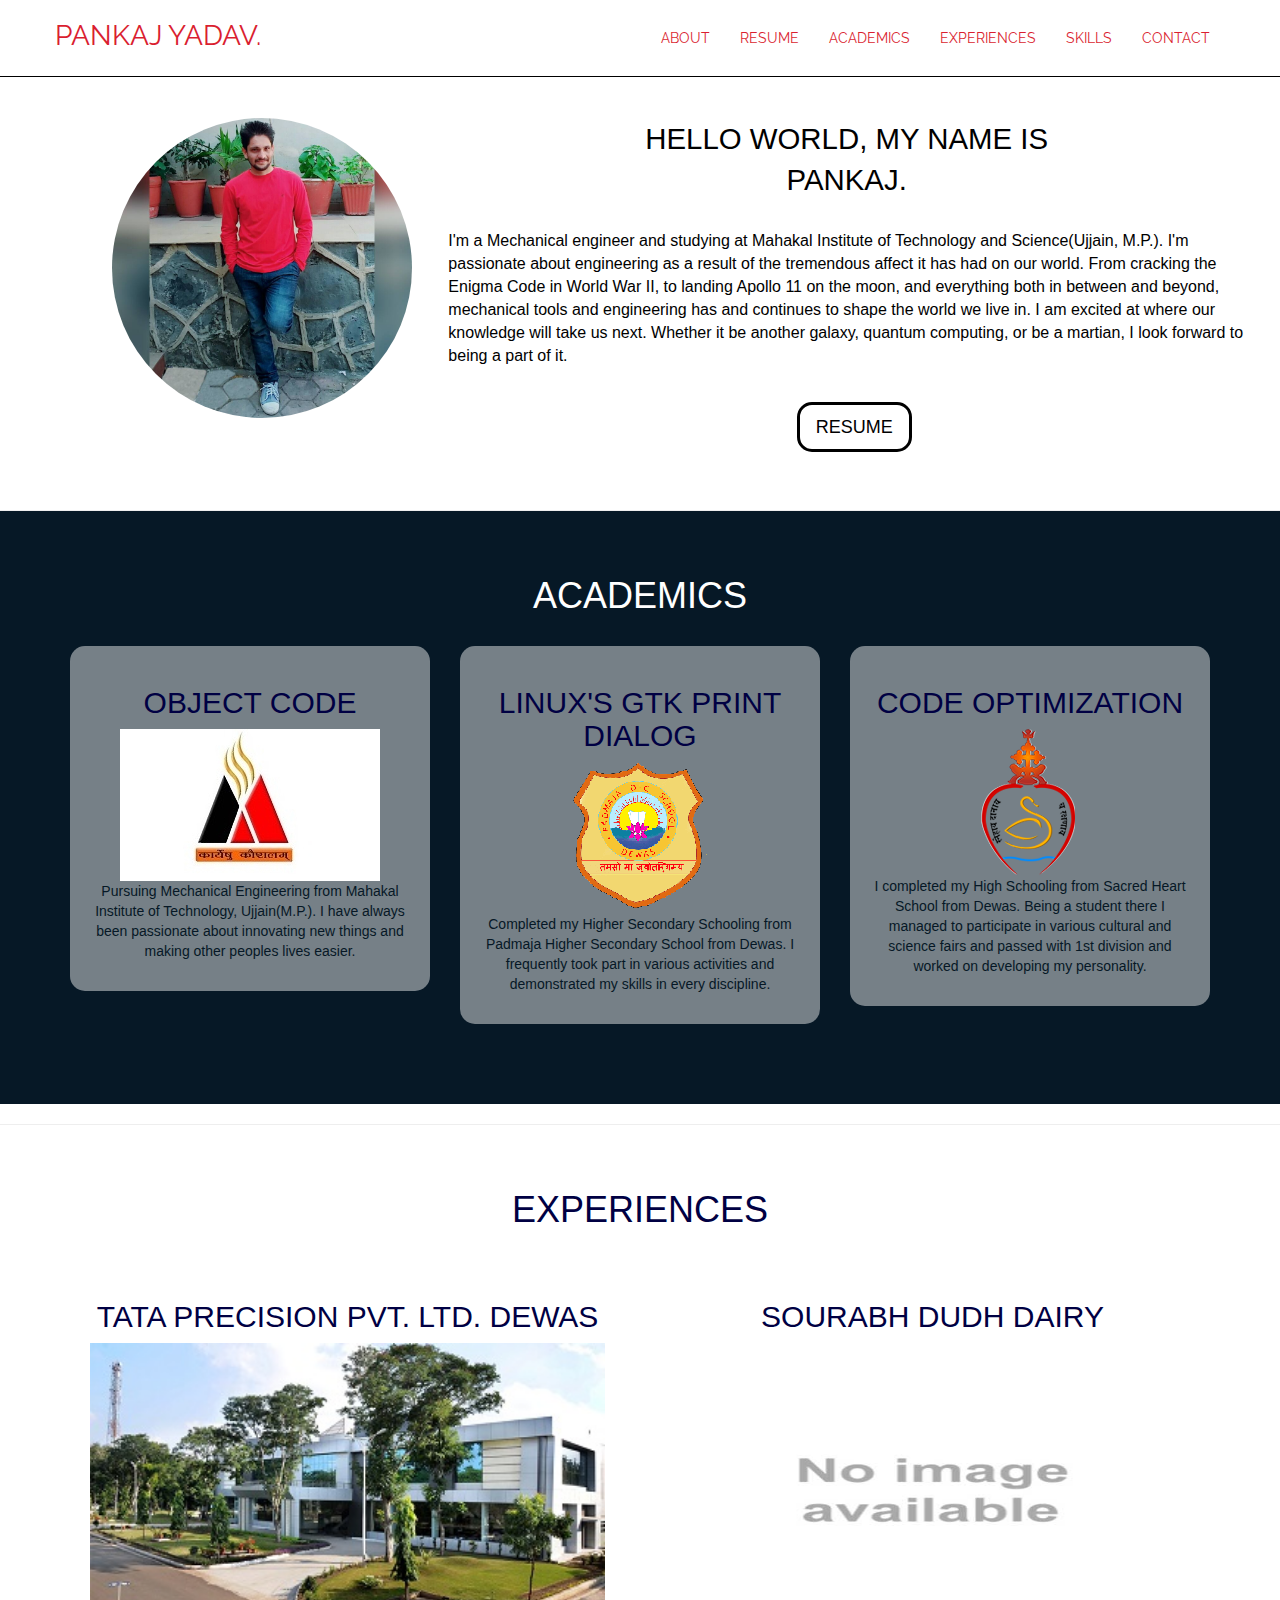
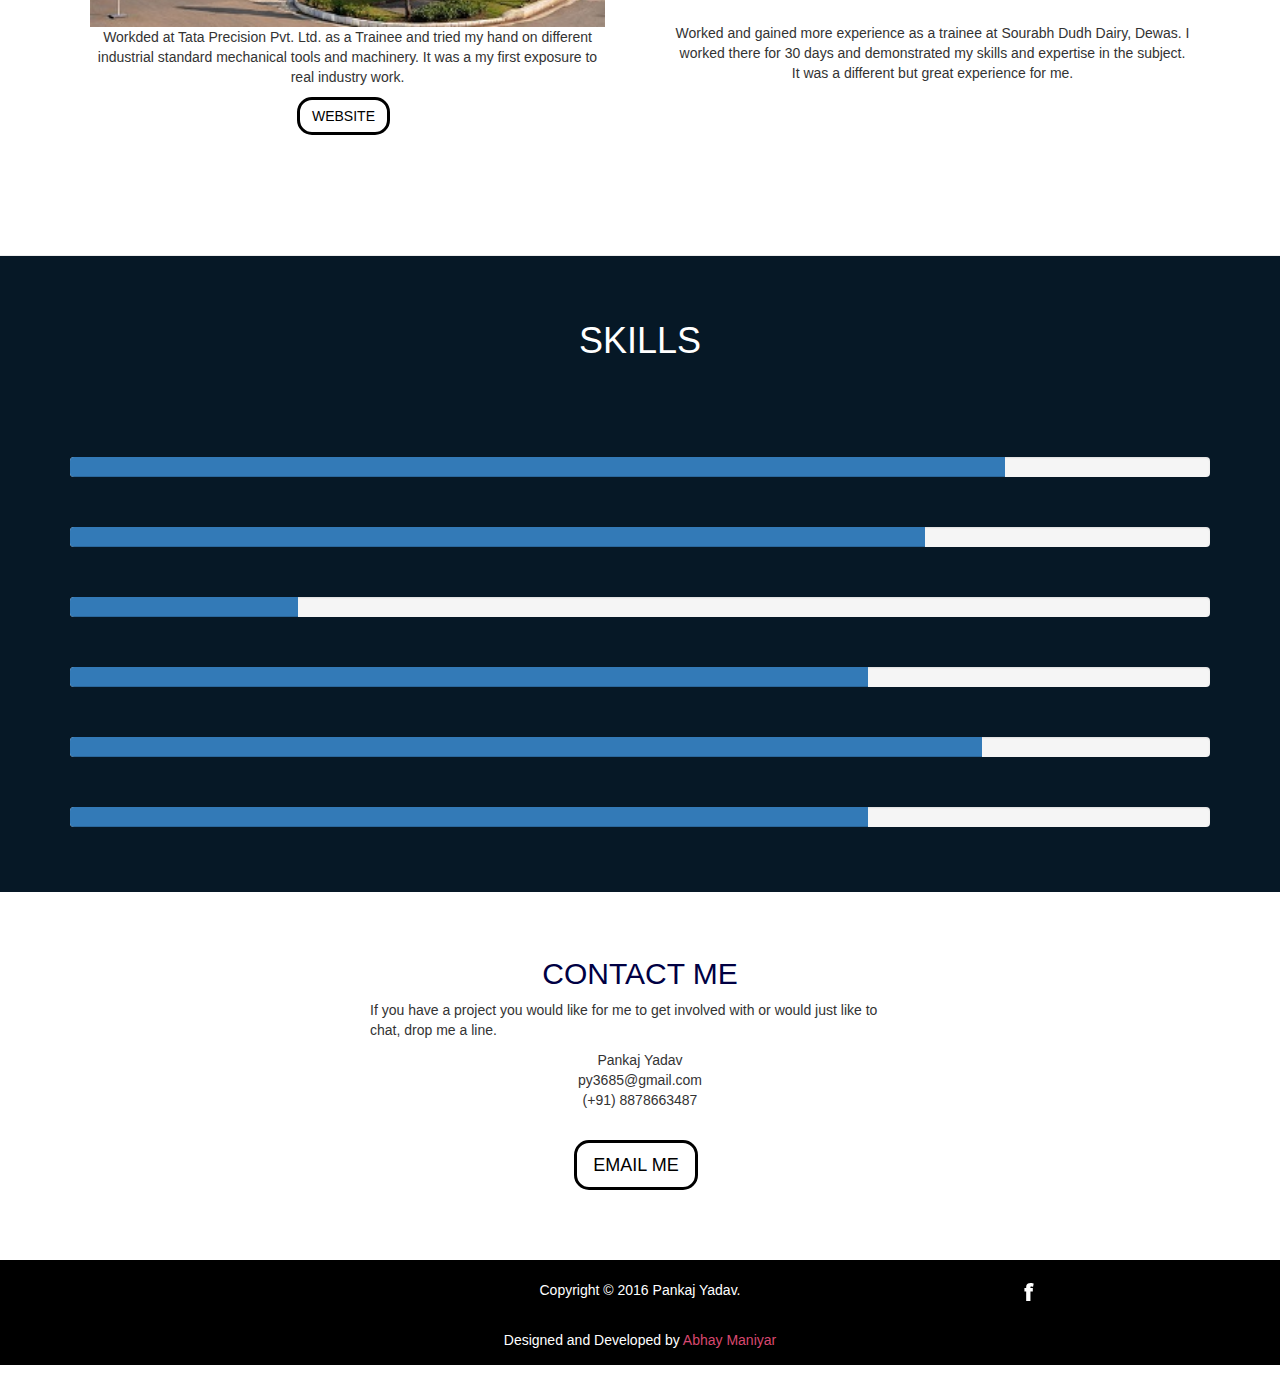
<file: index.html>
<!DOCTYPE html>
<html lang="en">
	<head>
	    <meta charset="utf-8">
	    <meta http-equiv="X-UA-Compatible" content="IE=edge">
	    <meta name="viewport" content="width=device-width, initial-scale=1">
	    
	    <title>Pankaj Yadav</title>
	
		<!--Fonts-->
		<link href="https://www.google.com/fonts/specimen/Playfair+Display" rel="stylesheet" type="text/css">
		<link href='https://fonts.googleapis.com/css?family=Raleway' rel='stylesheet' type='text/css'>
		<link href='https://fonts.googleapis.com/css?family=Didact+Gothic' rel='stylesheet' type='text/css'>
		<link href='https://fonts.googleapis.com/css?family=Quicksand' rel='stylesheet' type='text/css'>
		<link href="https://fonts.googleapis.com/css?family=Ubuntu" rel="stylesheet">
	    <!-- Bootstrap -->
	    <link href="css/bootstrap.min.css" rel="stylesheet">
	    
	    <!-- Custom Style sheet -->
	    <link href="css/custom.css" rel="stylesheet">
	    
	    <!---------------------------COPY & PASTE THESE TWO SCRIPT TAGS INTO HEAD------------------------->
	    <script src="https://ajax.googleapis.com/ajax/libs/jquery/1.9.1/jquery.min.js"></script>
		<!-- Latest compiled and minified JavaScript -->
		<script src="https://maxcdn.bootstrapcdn.com/bootstrap/3.3.7/js/bootstrap.min.js" integrity="sha384-Tc5IQib027qvyjSMfHjOMaLkfuWVxZxUPnCJA7l2mCWNIpG9mGCD8wGNIcPD7Txa" crossorigin="anonymous"></script>
	    
	    
	</head>

	<body id="page-top" class="index">
		
		<!---------------------------COPY THIS RIGHT AFTER THE OPENING BODY TAG. DON'T PUT IT INSIDE ANY OTHER TAGS------------------------->
		<div id="myModal" class="modal fade">
			<div class="modal-dialog">
				<div class="modal-content">
				    <div class="modal-header">
						<button type="button" class="close" data-dismiss="modal" aria-label="Close"><span aria-hidden="true">&times;</span></button>
						<h4 id="modal-title" style="text-align:center">Project Description</h4>
				    </div>
				    <div class="modal-body">
						<div id="modal-description">
					        <!--<p>Description Here</p>-->
						</div>
								
				    </div>
				</div>
			</div>
		</div><!-------------------------END OF MODAL----------------------->
		
	    <!-- Navigation -->
	    <nav class="navbar navbar-default navbar-fixed-top">
	        <div class="container">
	            <!-- Brand and toggle get grouped for better mobile display -->
	            <div class="navbar-header page-scroll">
	                <button type="button" class="navbar-toggle" data-toggle="collapse" data-target="#bs-example-navbar-collapse-1">
	                    <span class="sr-only">Toggle navigation</span>
	                    <span class="icon-bar"></span>
	                    <span class="icon-bar"></span>
	                    <span class="icon-bar"></span>
	                </button>
	                <a class="navbar-brand" href="#page-top">Pankaj Yadav.</a>
	            </div>
	
	            <!-- Collect the nav links, forms, and other content for toggling -->
	            <div class="collapse navbar-collapse" id="bs-example-navbar-collapse-1">
	                <ul class="nav navbar-nav navbar-right">
	                    <li class="page-scroll">
	                        <a href="#page-top">About</a>
	                    </li>
	                    <li class="page-scroll">
	                        <a href="KevinDNaughtonJrResume.pdf" target="_blank">Resume</a>
	                    </li>
	                    
	                    <li class="page-scroll">
	                        <a href="#Academics">Academics</a>
	                    </li>
	                    
	                    <li class="page-scroll">
							<a href="#Experiences">Experiences</a>
	                    </li>

	                    <li class="page-scroll">
	                    	<a href="#skills">Skills</a>
	                   
	                    <li class="page-scroll">
	                        <a href="#contact">Contact</a>
	                    </li>
	                </ul>
	            </div>
	            <!-- /.navbar-collapse -->
	        </div>
	        <!-- /.container-fluid -->
	    </nav>
	
	    <!-- Header -->
	    <header>
	       <div class="content">
				<div class="jumbotron">
					<div class="row" id="about-row">
						<div class="col-lg-4" id="portrait">
							<img class="portrait" src="./img/portrait.jpg">
						</div>
					
					<div class="col-lg-8">
						<div class="about-content">
							<h1 class="lead">Hello World, my name is Pankaj.</h1>
							<p>I'm a Mechanical engineer and studying at Mahakal Institute of Technology and Science(Ujjain, M.P.). I'm passionate about engineering as a result of the tremendous affect it has had on our world. From cracking the Enigma Code in World War II, to landing Apollo 11 on the moon, and everything both in between and beyond, mechanical tools and engineering has and continues to shape the world we live in. I am excited at where our knowledge will take us next. Whether it be another galaxy, quantum computing, or be a martian, I look forward to being a part of it.</p>
							<a class="btn btn-lg btn-success" href="PankajYadavResume.pdf" target="_blank" role="button">RESUME</a>
						</div>
					</div><!-- /.col-lg-4-->
			        
					</div>
				</div>
			</div>
	    </header>
	
	    		
		<!-- Academics Section -->
		<section id="Academics" class="dark-bg">
			<hr>
			<!-- Academics
		    ================================================== -->
		    <div class="container marketing">
				<div class="row">
					<h1 class="title" style="color: white">Academics</h1>
					<!--Proj 1-->
					<div class="col-lg-4">
						<div class="project">
							<h2 class="title"> Object Code </h2>

							<!-- <svg version="1.1" id="Layer_1" xmlns="http://www.w3.org/2000/svg" xmlns:xlink="http://www.w3.org/1999/xlink" x="0px" y="0px" width="50%" height="50%"
	 viewBox="309 332 171 138" enable-background="new 309 332 171 138" xml:space="preserve"> -->
	 					<img src="./img/mitlogo.jpg">
<g>
	<g>
		<defs>
			<rect id="SVGID_1_" x="313" y="338" width="162" height="132"/>
		</defs>
		<clipPath id="SVGID_2_">
			<use xlink:href="#SVGID_1_"  overflow="visible"/>
		</clipPath>
		<g clip-path="url(#SVGID_2_)">
			<g>
				<defs>
					<rect id="SVGID_3_" x="313" y="338" width="162" height="132"/>
				</defs>
				<clipPath id="SVGID_4_">
					<use xlink:href="#SVGID_3_"  overflow="visible"/>
				</clipPath>
				<g clip-path="url(#SVGID_4_)">
					<g opacity="0.5">
						<g>
							<defs>
								<rect id="SVGID_5_" x="304" y="348.3" width="179.5" height="122"/>
							</defs>
							<clipPath id="SVGID_6_">
								<use xlink:href="#SVGID_5_"  overflow="visible"/>
							</clipPath>
							<path clip-path="url(#SVGID_6_)" fill="#010101" d="M328,355.3c0,0-15,0-15,15v84c0,0,0,15,15,15h131.5c0,0,15,0,15-15v-84
								c0,0,0-15-15-15H328z"/>
						</g>
					</g>
					<g>
						<defs>
							<rect id="SVGID_7_" x="313" y="338" width="162" height="132"/>
						</defs>
						<clipPath id="SVGID_8_">
							<use xlink:href="#SVGID_7_"  overflow="visible"/>
						</clipPath>
						<g clip-path="url(#SVGID_8_)">
							<g opacity="0.5">
								<g>
									<defs>
										<rect id="SVGID_9_" x="304.5" y="331" width="179.5" height="140"/>
									</defs>
									<clipPath id="SVGID_10_">
										<use xlink:href="#SVGID_9_"  overflow="visible"/>
									</clipPath>
									<path clip-path="url(#SVGID_10_)" fill="#010101" d="M328.5,338c0,0-15,0-15,15v102c0,0,0,15,15,15H460c0,0,15,0,15-15v-85
										c0,0-0.5-15-15.5-15h-86l-0.1-17h-10.9H328.5z"/>
								</g>
							</g>
							<g>
								<defs>
									<rect id="SVGID_11_" x="313" y="338" width="162" height="132"/>
								</defs>
								<clipPath id="SVGID_12_">
									<use xlink:href="#SVGID_11_"  overflow="visible"/>
								</clipPath>
								<g clip-path="url(#SVGID_12_)">
									<g opacity="0.49">
										<g>
											<defs>
												<rect id="SVGID_13_" x="364.5" y="331" width="35" height="25"/>
											</defs>
											<clipPath id="SVGID_14_">
												<use xlink:href="#SVGID_13_"  overflow="visible"/>
											</clipPath>
											<path clip-path="url(#SVGID_14_)" fill="#010101" d="M373.5,338v17h17v-10c0,0,0-7-7-7H373.5z"/>
										</g>
									</g>
								</g>
							</g>
						</g>
					</g>
				</g>
			</g>
		</g>
	</g>
</g>
<rect x="331" y="376" fill="none" width="124" height="78"/>

</svg>
							
							<p> Pursuing Mechanical Engineering from Mahakal Institute of Technology, Ujjain(M.P.). I have always been passionate about innovating new things and making other peoples lives easier.</p>
							
						</div>
					</div><!-- /.col-lg-4-->
					
					<!--Proj 2-->
					<div class="col-lg-4">
						<div class="project">
							<h2 class="title"> Linux's GTK Print Dialog </h2>
													<?xml version="1.0" encoding="utf-8"?>
<!-- <svg version="1.1" xmlns="http://www.w3.org/2000/svg" xmlns:xlink="http://www.w3.org/1999/xlink" x="0px" y="0px" width="50%" height="50%"
	 viewBox="0 0 800 800" enable-background="new 0 0 800 800" xml:space="preserve">
<g id="Layer_2">
	<rect x="18.2" y="370" fill="#9EA5A8" stroke="#000000" stroke-miterlimit="10" width="764" height="114.6"/>
</g>
<g id="Layer_1">
	<g>
		<line fill="none" stroke="#000000" stroke-width="2" stroke-miterlimit="10" x1="18.2" y1="370" x2="782.2" y2="370"/>
		<line fill="none" stroke="#000000" stroke-width="2" stroke-miterlimit="10" x1="18.2" y1="484.6" x2="782.2" y2="484.6"/>
		<circle fill="none" stroke="#000000" stroke-width="2" stroke-miterlimit="10" cx="670.9" cy="446.3" r="25.5"/>
		<circle fill="none" stroke="#000000" stroke-width="2" stroke-miterlimit="10" cx="734.6" cy="446.3" r="25.5"/>
		<line fill="none" stroke="#000000" stroke-width="2" stroke-miterlimit="10" x1="18.2" y1="370" x2="34.6" y2="315"/>
		<line fill="none" stroke="#000000" stroke-width="2" stroke-miterlimit="10" x1="782.2" y1="370" x2="771.1" y2="315"/>
		<line fill="none" stroke="#000000" stroke-width="2" stroke-miterlimit="10" x1="782.2" y1="484.6" x2="782.2" y2="370"/>
		<line fill="none" stroke="#000000" stroke-width="2" stroke-miterlimit="10" x1="18.2" y1="484.6" x2="18.2" y2="370"/>
		<line fill="none" stroke="#000000" stroke-width="3" stroke-miterlimit="10" x1="544" y1="342.6" x2="546.2" y2="70.8"/>
		<line fill="none" stroke="#000000" stroke-width="3" stroke-miterlimit="10" x1="250.4" y1="342.6" x2="252.7" y2="70.8"/>
		<line fill="none" stroke="#000000" stroke-width="3" stroke-miterlimit="10" x1="252.7" y1="70.8" x2="546.2" y2="70.8"/>
		<line fill="none" stroke="#000000" stroke-width="3" stroke-miterlimit="10" x1="250.4" y1="342.6" x2="544" y2="342.6"/>
		<line fill="none" stroke="#000000" stroke-width="10" stroke-miterlimit="10" x1="244.1" y1="150" x2="244.1" y2="368.7"/>
		<line fill="none" stroke="#000000" stroke-width="10" stroke-miterlimit="10" x1="551.1" y1="151.6" x2="551.1" y2="370.3"/>
		<line fill="none" stroke="#000000" stroke-width="20" stroke-miterlimit="10" x1="249.9" y1="354" x2="549.5" y2="352.2"/>
		<line fill="none" stroke="#000000" stroke-width="2" stroke-miterlimit="10" x1="34.6" y1="315" x2="244.1" y2="315"/>
		<line fill="none" stroke="#000000" stroke-width="2" stroke-miterlimit="10" x1="771.1" y1="315" x2="551.1" y2="315"/>
		<line fill="none" stroke="#000000" stroke-width="3" stroke-miterlimit="10" x1="251.6" y1="522.9" x2="244.1" y2="774.6"/>
		<line fill="none" stroke="#000000" stroke-width="3" stroke-miterlimit="10" x1="544" y1="522.9" x2="544" y2="774.6"/>
		<line fill="none" stroke="#000000" stroke-width="3" stroke-miterlimit="10" x1="244.1" y1="774.6" x2="544" y2="774.6"/>
		<line fill="none" stroke="#000000" stroke-width="5" stroke-miterlimit="10" x1="251.6" y1="522.9" x2="544" y2="522.9"/>
		<line fill="none" stroke="#000000" stroke-width="5" stroke-miterlimit="10" x1="275.2" y1="738" x2="501.3" y2="736.3"/>
		<line fill="none" stroke="#000000" stroke-width="5" stroke-miterlimit="10" x1="275.2" y1="690.7" x2="501.3" y2="690.7"/>
		<line fill="none" stroke="#000000" stroke-width="5" stroke-miterlimit="10" x1="282.5" y1="648.8" x2="494" y2="648.8"/>
		<line fill="none" stroke="#000000" stroke-width="5" stroke-miterlimit="10" x1="282.5" y1="608.6" x2="494" y2="608.6"/>
		<line fill="none" stroke="#000000" stroke-width="5" stroke-miterlimit="10" x1="282.5" y1="561.2" x2="494" y2="559.4"/>
		<line fill="none" stroke="#000000" stroke-width="2" stroke-miterlimit="10" x1="608.9" y1="507.3" x2="608.9" y2="596.7"/>
		<line fill="none" stroke="#000000" stroke-width="2" stroke-miterlimit="10" x1="191.3" y1="507.3" x2="191.3" y2="596.7"/>
		<line fill="none" stroke="#000000" stroke-width="2" stroke-miterlimit="10" x1="191.3" y1="507.3" x2="608.9" y2="507.3"/>
		<line fill="none" stroke="#000000" stroke-width="2" stroke-miterlimit="10" x1="608.9" y1="596.7" x2="782.2" y2="596.7"/>
		<line fill="none" stroke="#000000" stroke-width="2" stroke-miterlimit="10" x1="782.2" y1="596.7" x2="782.2" y2="484.6"/>
		<line fill="none" stroke="#000000" stroke-width="2" stroke-miterlimit="10" x1="191.3" y1="596.7" x2="18.2" y2="596.7"/>
		<line fill="none" stroke="#000000" stroke-width="2" stroke-miterlimit="10" x1="18.2" y1="596.7" x2="18.2" y2="484.6"/>
		<line fill="none" stroke="#000000" stroke-width="2" stroke-miterlimit="10" x1="760.3" y1="596.7" x2="760.3" y2="617.8"/>
		<line fill="none" stroke="#000000" stroke-width="2" stroke-miterlimit="10" x1="758.7" y1="617.8" x2="547.9" y2="617.8"/>
		<line fill="none" stroke="#000000" stroke-width="2" stroke-miterlimit="10" x1="18.2" y1="596.7" x2="18.2" y2="617.8"/>
		<line fill="none" stroke="#000000" stroke-width="2" stroke-miterlimit="10" x1="18.2" y1="617.8" x2="247.8" y2="617.8"/>
		<rect x="191.3" y="507.3" width="56.5" height="110.3"/>
		<rect x="18.2" y="596.7" width="184.2" height="21.1"/>
		<rect x="247.8" y="507.3" width="3.7" height="15.6"/>
		<rect x="544" y="507.3" width="64.9" height="110.3"/>
		<rect x="608.9" y="596.7" width="149.8" height="21.1"/>
		<rect x="247.8" y="507.3" width="3.7" height="33.3"/>
		<rect x="219.6" y="507.3" width="324.4" height="15.6"/>
		<rect x="244.1" y="522.9" width="7.5" height="49.2"/>
		<rect x="734.6" y="607.3" width="25.5" height="10.5"/>
		<rect x="727.3" y="596.7" width="32.8" height="21.1"/>
		<rect x="743.9" y="596.7" width="14.8" height="21.1"/>
	</g>
	<circle stroke="#000000" stroke-miterlimit="10" cx="669.7" cy="446.3" r="25.5"/>
	<circle stroke="#000000" stroke-miterlimit="10" cx="734.7" cy="446.3" r="25.5"/>
</g>
</svg> -->
<img src="./img/padmaja.png">

							<p>Completed my Higher Secondary Schooling from Padmaja Higher Secondary School from Dewas. I frequently took part in various activities and demonstrated my skills in every discipline.</p>
								
						</div>
					</div><!-- /.col-lg-4--> 
					
					<!--Proj 3-->
					<div class="col-lg-4">
						<div class="project">
							<h2 class="title"> Code Optimization </h2>
							
<!-- <path stroke="#000000" stroke-miterlimit="10" d="M677.4,700.2H121.6c-11.3,0-20.5-9.2-20.5-20.5V124.1c0-11.3,9.2-20.5,20.5-20.5
	h555.6c11.3,0,20.5,9.2,20.5,20.5v555.6C697.9,691,688.7,700.2,677.4,700.2z"/>
<path fill="#6D6E71" stroke="#000000" stroke-miterlimit="10" d="M560.3,596.7H211.8c-11.3,0-20.5-9.2-20.5-20.5V227.7
	c0-11.3,9.2-20.5,20.5-20.5h348.5c11.3,0,20.5,9.2,20.5,20.5v348.5C580.8,587.5,571.6,596.7,560.3,596.7z"/>
<path fill="#A7A9AC" stroke="#000000" stroke-miterlimit="10" d="M539.7,576.1H232.5c-11.3,0-20.5-9.2-20.5-20.5V248.4
	c0-11.3,9.2-20.5,20.5-20.5h307.2c11.3,0,20.5,9.2,20.5,20.5v307.2C560.2,566.8,550.9,576.1,539.7,576.1z"/>
<g>
	<path fill="#F9ED32" d="M197.1,149.3L197.1,149.3c-11.3,0-20.5-9.2-20.5-20.5V36.6c0-11.3,9.2-20.5,20.5-20.5l0,0
		c11.3,0,20.5,9.2,20.5,20.5v92.2C217.5,140.1,208.3,149.3,197.1,149.3z"/>
	<path fill="#F9ED32" d="M535.2,149.3L535.2,149.3c-11.3,0-20.5-9.2-20.5-20.5V36.6c0-11.3,9.2-20.5,20.5-20.5l0,0
		c11.3,0,20.5,9.2,20.5,20.5v92.2C555.6,140.1,546.4,149.3,535.2,149.3z"/>
	<path fill="#F9ED32" d="M467.5,149.3L467.5,149.3c-11.3,0-20.5-9.2-20.5-20.5V36.6c0-11.3,9.2-20.5,20.5-20.5l0,0
		c11.3,0,20.5,9.2,20.5,20.5v92.2C488,140.1,478.8,149.3,467.5,149.3z"/>
	<path fill="#F9ED32" d="M399.9,149.3L399.9,149.3c-11.3,0-20.5-9.2-20.5-20.5V36.6c0-11.3,9.2-20.5,20.5-20.5l0,0
		c11.3,0,20.5,9.2,20.5,20.5v92.2C420.4,140.1,411.2,149.3,399.9,149.3z"/>
	<path fill="#F9ED32" d="M332.3,149.3L332.3,149.3c-11.3,0-20.5-9.2-20.5-20.5V36.6c0-11.3,9.2-20.5,20.5-20.5l0,0
		c11.3,0,20.5,9.2,20.5,20.5v92.2C352.8,140.1,343.6,149.3,332.3,149.3z"/>
	<path fill="#F9ED32" d="M264.7,149.3L264.7,149.3c-11.3,0-20.5-9.2-20.5-20.5V36.6c0-11.3,9.2-20.5,20.5-20.5l0,0
		c11.3,0,20.5,9.2,20.5,20.5v92.2C285.2,140.1,275.9,149.3,264.7,149.3z"/>
	<path fill="#F9ED32" d="M603.5,149.3L603.5,149.3c-11.3,0-20.5-9.2-20.5-20.5V36.6c0-11.3,9.2-20.5,20.5-20.5l0,0
		c11.3,0,20.5,9.2,20.5,20.5v92.2C623.9,140.1,614.7,149.3,603.5,149.3z"/>
</g>
<g>
	<path fill="#F9ED32" d="M787,596.7L787,596.7c0,11.3-9.2,20.5-20.5,20.5h-92.2c-11.3,0-20.5-9.2-20.5-20.5l0,0
		c0-11.3,9.2-20.5,20.5-20.5h92.2C777.8,576.2,787,585.4,787,596.7z"/>
	<path fill="#F9ED32" d="M787,258.6L787,258.6c0,11.3-9.2,20.5-20.5,20.5h-92.2c-11.3,0-20.5-9.2-20.5-20.5l0,0
		c0-11.3,9.2-20.5,20.5-20.5h92.2C777.8,238.1,787,247.3,787,258.6z"/>
	<path fill="#F9ED32" d="M787,326.2L787,326.2c0,11.3-9.2,20.5-20.5,20.5h-92.2c-11.3,0-20.5-9.2-20.5-20.5l0,0
		c0-11.3,9.2-20.5,20.5-20.5h92.2C777.8,305.7,787,315,787,326.2z"/>
	<path fill="#F9ED32" d="M787,393.9L787,393.9c0,11.3-9.2,20.5-20.5,20.5h-92.2c-11.3,0-20.5-9.2-20.5-20.5l0,0
		c0-11.3,9.2-20.5,20.5-20.5h92.2C777.8,373.4,787,382.6,787,393.9z"/>
	<path fill="#F9ED32" d="M787,461.5L787,461.5c0,11.3-9.2,20.5-20.5,20.5h-92.2c-11.3,0-20.5-9.2-20.5-20.5l0,0
		c0-11.3,9.2-20.5,20.5-20.5h92.2C777.8,441,787,450.2,787,461.5z"/>
	<path fill="#F9ED32" d="M787,529.1L787,529.1c0,11.3-9.2,20.5-20.5,20.5h-92.2c-11.3,0-20.5-9.2-20.5-20.5l0,0
		c0-11.3,9.2-20.5,20.5-20.5h92.2C777.8,508.6,787,517.8,787,529.1z"/>
	<path fill="#F9ED32" d="M787,190.3L787,190.3c0,11.3-9.2,20.5-20.5,20.5h-92.2c-11.3,0-20.5-9.2-20.5-20.5l0,0
		c0-11.3,9.2-20.5,20.5-20.5h92.2C777.8,169.8,787,179,787,190.3z"/>
</g>
<g>
	<path fill="#F9ED32" d="M141.6,596.7L141.6,596.7c0,11.3-9.2,20.5-20.5,20.5H28.9c-11.3,0-20.5-9.2-20.5-20.5l0,0
		c0-11.3,9.2-20.5,20.5-20.5h92.2C132.3,576.2,141.6,585.4,141.6,596.7z"/>
	<path fill="#F9ED32" d="M141.6,258.6L141.6,258.6c0,11.3-9.2,20.5-20.5,20.5H28.9c-11.3,0-20.5-9.2-20.5-20.5l0,0
		c0-11.3,9.2-20.5,20.5-20.5h92.2C132.3,238.1,141.6,247.3,141.6,258.6z"/>
	<path fill="#F9ED32" d="M141.6,326.2L141.6,326.2c0,11.3-9.2,20.5-20.5,20.5H28.9c-11.3,0-20.5-9.2-20.5-20.5l0,0
		c0-11.3,9.2-20.5,20.5-20.5h92.2C132.3,305.7,141.6,315,141.6,326.2z"/>
	<path fill="#F9ED32" d="M141.6,393.9L141.6,393.9c0,11.3-9.2,20.5-20.5,20.5H28.9c-11.3,0-20.5-9.2-20.5-20.5l0,0
		c0-11.3,9.2-20.5,20.5-20.5h92.2C132.3,373.4,141.6,382.6,141.6,393.9z"/>
	<path fill="#F9ED32" d="M141.6,461.5L141.6,461.5c0,11.3-9.2,20.5-20.5,20.5H28.9c-11.3,0-20.5-9.2-20.5-20.5l0,0
		c0-11.3,9.2-20.5,20.5-20.5h92.2C132.3,441,141.6,450.2,141.6,461.5z"/>
	<path fill="#F9ED32" d="M141.6,529.1L141.6,529.1c0,11.3-9.2,20.5-20.5,20.5H28.9c-11.3,0-20.5-9.2-20.5-20.5l0,0
		c0-11.3,9.2-20.5,20.5-20.5h92.2C132.3,508.6,141.6,517.8,141.6,529.1z"/>
	<path fill="#F9ED32" d="M141.6,190.3L141.6,190.3c0,11.3-9.2,20.5-20.5,20.5H28.9c-11.3,0-20.5-9.2-20.5-20.5l0,0
		c0-11.3,9.2-20.5,20.5-20.5h92.2C132.3,169.8,141.6,179,141.6,190.3z"/>
</g>
<g>
	<path fill="#F9ED32" d="M197.1,784.5L197.1,784.5c-11.3,0-20.5-9.2-20.5-20.5v-92.2c0-11.3,9.2-20.5,20.5-20.5l0,0
		c11.3,0,20.5,9.2,20.5,20.5v92.2C217.5,775.3,208.3,784.5,197.1,784.5z"/>
	<path fill="#F9ED32" d="M535.2,784.5L535.2,784.5c-11.3,0-20.5-9.2-20.5-20.5v-92.2c0-11.3,9.2-20.5,20.5-20.5l0,0
		c11.3,0,20.5,9.2,20.5,20.5v92.2C555.6,775.3,546.4,784.5,535.2,784.5z"/>
	<path fill="#F9ED32" d="M467.5,784.5L467.5,784.5c-11.3,0-20.5-9.2-20.5-20.5v-92.2c0-11.3,9.2-20.5,20.5-20.5l0,0
		c11.3,0,20.5,9.2,20.5,20.5v92.2C488,775.3,478.8,784.5,467.5,784.5z"/>
	<path fill="#F9ED32" d="M399.9,784.5L399.9,784.5c-11.3,0-20.5-9.2-20.5-20.5v-92.2c0-11.3,9.2-20.5,20.5-20.5l0,0
		c11.3,0,20.5,9.2,20.5,20.5v92.2C420.4,775.3,411.2,784.5,399.9,784.5z"/>
	<path fill="#F9ED32" d="M332.3,784.5L332.3,784.5c-11.3,0-20.5-9.2-20.5-20.5v-92.2c0-11.3,9.2-20.5,20.5-20.5l0,0
		c11.3,0,20.5,9.2,20.5,20.5v92.2C352.8,775.3,343.6,784.5,332.3,784.5z"/>
	<path fill="#F9ED32" d="M264.7,784.5L264.7,784.5c-11.3,0-20.5-9.2-20.5-20.5v-92.2c0-11.3,9.2-20.5,20.5-20.5l0,0
		c11.3,0,20.5,9.2,20.5,20.5v92.2C285.2,775.3,275.9,784.5,264.7,784.5z"/>
	<path fill="#F9ED32" d="M603.5,784.5L603.5,784.5c-11.3,0-20.5-9.2-20.5-20.5v-92.2c0-11.3,9.2-20.5,20.5-20.5l0,0
		c11.3,0,20.5,9.2,20.5,20.5v92.2C623.9,775.3,614.7,784.5,603.5,784.5z"/>
</g>
<g>
	<path d="M342.4,443.5c0,1.2-0.3,2.2-1.2,3.1c-0.9,0.9-1.9,1.2-3.1,1.2h-58.2c-1.2,0-2.2-0.3-3.1-1.2c-0.9-0.9-1.2-1.9-1.2-3.1
		v-57.9c0-1.2,0.3-2.2,1.2-3.1s1.9-1.2,3.1-1.2h58.2c1.2,0,2.2,0.3,3.1,1.2s1.2,1.9,1.2,3.1v4.6c0,1.2-0.3,2.2-1.2,3.1
		s-1.9,1.2-3.1,1.2h-44.7c-1.2,0-2.2,0.3-3.1,1.2s-1.2,1.9-1.2,3.1v31.1c0,1.2,0.3,2.2,1.2,3.1s1.9,1.2,3.1,1.2h44.7
		c1.2,0,2.2,0.3,3.1,1.2s1.2,1.9,1.2,3.1V443.5z"/>
	<path d="M419.4,430.6c0,1.2-0.3,2.2-1.2,3.1s-1.9,1.2-3.1,1.2h-44.6c-1.2,0-2.2,0.3-3.1,1.2s-1.2,1.9-1.2,3.1v4.6
		c0,1.2-0.3,2.2-1.2,3.1s-1.9,1.2-3.1,1.2h-4.8c-1.2,0-2.2-0.3-3.1-1.2c-0.9-0.9-1.2-1.9-1.2-3.1v-57.9c0-1.2,0.3-2.2,1.2-3.1
		c0.9-0.9,1.9-1.2,3.1-1.2h57.9c1.2,0,2.2,0.3,3.1,1.2s1.2,1.9,1.2,3.1V430.6z M406.1,417.2v-18.1c0-1.2-0.3-2.2-1.2-3.1
		s-1.9-1.2-3.1-1.2h-31.2c-1.2,0-2.2,0.3-3.1,1.2s-1.2,1.9-1.2,3.1v18.1c0,1.2,0.3,2.2,1.2,3.1s1.9,1.2,3.1,1.2h31.2
		c1.2,0,2.2-0.3,3.1-1.2S406.1,418.4,406.1,417.2z"/>
	<path d="M496.4,443.7c0,1.2-0.3,2.2-1.2,3.1c-0.9,0.9-1.9,1.2-3.1,1.2h-57.9c-1.2,0-2.2-0.3-3.1-1.2s-1.2-1.9-1.2-3.1v-57.9
		c0-1.2,0.3-2.2,1.2-3.1s1.9-1.2,3.1-1.2h4.8c1.2,0,2.2,0.3,3.1,1.2s1.2,1.9,1.2,3.1v44.6c0,1.2,0.3,2.2,1.2,3.1s1.9,1.2,3.1,1.2
		H479c1.2,0,2.2-0.3,3.1-1.2s1.2-1.9,1.2-3.1v-44.6c0-1.2,0.3-2.2,1.2-3.1s1.9-1.2,3.1-1.2h4.8c1.2,0,2.2,0.3,3.1,1.2
		c0.9,0.9,1.2,1.9,1.2,3.1v57.9H496.4z"/>
</g> -->
<img src="./img/sacred.png">


							<p> I completed my High Schooling from Sacred Heart School from Dewas. Being a student there I managed to participate in various cultural and science fairs and passed with 1st division and worked on developing my personality.</p>
							
						</div>
					</div><!-- /.col-lg-4-->	
				</div><!-- /.row-->
			
				
				
		    </div><!--/.container marketing-->
	    </section><!--/.software-->
	    
	    
	    
	    <!-- Experiences Section -->
		<section id="Experiences">
			<hr>
			<!-- Projects
		    ================================================== -->
		    <div class="container marketing">
				<div class="row">
					<h1 class="title">Experiences</h1>
					<!--Proj 1-->
					<div class="col-lg-6">
						<div class="project">
							<h2 class="title"> Tata Precision Pvt. Ltd. Dewas </h2>
						    <img class="img" src="./img/tata.jpg" width="100%" height="50%">							
							<p> Workded at Tata Precision Pvt. Ltd. as a Trainee and tried my hand on different industrial standard mechanical tools and machinery. It was a my first exposure to real industry work. </p>
							<a class="btn btn-success email-btn" href="http://www.tataprecision.com/english/index.html" target="_blank" role="button"><span aria-hidden="true"></span> Website </a>
						</div>
					</div><!-- /.col-lg-4-->
					
					<!--Proj 2-->
					<div class="col-lg-6">
						<div class="project">
							<h2 class="title"> Sourabh Dudh Dairy </h2>
						    <img class="img" src="./img/sourabh.jpg" width="100%" height="280px">
							<p> Worked and gained more experience as a trainee at Sourabh Dudh Dairy, Dewas. I worked there for 30 days and demonstrated my skills and expertise in the subject. It was a different but great experience for me.</p>
							<!-- <a class="btn btn-success email-btn" href="http://makerbox.me/" target="_blank" role="button"><span aria-hidden="true"></span> Website </a> -->
						</div>
					</div><!-- /.col-lg-4--> 
					
					
		    </div><!--/.container marketing-->
	    </section><!--/.software-->
	    

		



 <!------------------------------------------------ SKILLS SECTION (TO CHANGE THE BARS: CHANGE WIDTH TO DESIRED PERCENT && MATCH PERCENT IN SPAN TAG TO DESIRED WIDTH). DONT FORGET TO ADD A SKILLS BUTTON TO NAME-------------------------------------------------->
		<section id="skills" class="dark-bg">
			<hr>
			<!-- Skills
		    ================================================== -->
		    <div class="container marketing p-bars">
				<h1 class="title" style="color: white">Skills</h1>
				
				<!--Language Progress Bars-->
				<div class="languages">
					<h3>Languages</h3>
					
					<!--Java Bar-->
					<div class="bar">
						<p>AutoCAD</p>
						<div class="progress">
							<div class="progress-bar" role="progressbar" aria-valuenow="60" aria-valuemin="0" aria-valuemax="100" style="width: 82%;"><span class="sr-only">80% Complete</span></div>
						</div>
					</div><!--/.bar-->
					
					<!--Python Bar-->
					<div class="bar">
						<p>Mastercam</p>
						<div class="progress">
							<div class="progress-bar" role="progressbar" aria-valuenow="40" aria-valuemin="0" aria-valuemax="100" style="width: 75%"><span class="sr-only">75% Complete (success)</span></div>
						</div>
					</div><!--/.bar-->
					
					<!--C Bar-->
					<div class="bar">
						<p> C </p>
						<div class="progress">
							<div class="progress-bar" role="progressbar" aria-valuenow="20" aria-valuemin="0" aria-valuemax="100" style="width: 20%"><span class="sr-only">20% Complete</span></div>
						</div>
					</div><!--/.bar-->
					
					
					<!--HTML Bar-->
					<div class="bar">
						<p> Internet </p>
						<div class="progress">
							<div class="progress-bar" role="progressbar" aria-valuenow="20" aria-valuemin="0" aria-valuemax="100" style="width: 70%"><span class="sr-only">70% Complete</span></div>
						</div>
					</div><!--/.bar-->
					
					<!--CSS Bar-->
					<div class="bar">
						<p> Aptitude</p>
						<div class="progress">
							<div class="progress-bar" role="progressbar" aria-valuenow="20" aria-valuemin="0" aria-valuemax="100" style="width: 80%"><span class="sr-only">80% Complete</span></div>
						</div>
					</div><!--/.bar-->
					
					<!--JavaScript Bar-->
					<div class="bar">
						<p> Reasoning</p>
						<div class="progress">
							<div class="progress-bar" role="progressbar" aria-valuenow="20" aria-valuemin="0" aria-valuemax="100" style="width: 70%"><span class="sr-only">70% Complete</span></div>
						</div>
					</div><!--/.bar-->	
				</div><!--/.languages-->
				
				
			</div><!--/.container marketing-->
	    </section><!--/.SKILLS-->






		
	    <!-- Contact Section -->
	    <section id="contact">
		    <!-- Contact Section -->
		    <div class="container marketing form">
				<div class="col-md-3"></div>
				<!-- Form Section -->
				<div class="col-md-6">
					<form role="form" action="mailto:py3685@gmail.com" method="post" >
					    <h2 class="title">Contact Me</h2>
					    <p class="d-line">If you have a project you would like for me to get involved with or would just like to chat, drop me a line.</p> 
					    <p class="center">Pankaj Yadav<br>py3685@gmail.com<br>(+91) 8878663487<br><br></p>
						<input type="submit" name="submit" id="submit" value="Email Me" class="btn btn-lg btn-success email-btn">
					</form>
				</div>	
				<div class="col-md-3"></div>
			</div>
	    </section><!--/.contact -->
	
		<!-- Footer Section -->
		<div class="footer">
			<div class="container">
				<div class="row">
				<!--Placeholder Section-->
				<div class="col-md-4"></div>
				<!-- CR Section -->
				<div class="col-md-4"> 
				  <p>
					  <br>Copyright &copy; 2016 Pankaj Yadav. 
				  </p>
				  <p>
					  <br>Designed and Developed by <a href="http://abhaymaniyar.me">Abhay Maniyar</a>
				  </p>
			  </div><!--.col-md-4 (cr section) -->
					
				<!--Icons Section-->
				<div class="col-md-4">
						<!--Icons-->
						<div class="sm-icon">										
							<!--facebook Icon-->
							<a href="https://www.facebook.com/pankaj.yadav.566148">
						<svg version="1.1" id="Layer_1" xmlns="http://www.w3.org/2000/svg" xmlns:xlink="http://www.w3.org/1999/xlink" x="0px" y="0px"
							width="34.5px" height="33.167px" viewBox="0 0 54.5 53.167" enable-background="new 0 0 54.5 53.167" xml:space="preserve">
							<path fill="#FF528F" d="M83.6-39.091v9.96c0,0.861,0.049,1.494,0.147,1.897c0.198,0.82,0.651,1.089,1.164,1.513
								c0.961,0.794,4.006,1.53,6.116-0.219l0.293,3.352c-0.876,1.041-5.754,1.82-8.05,1.424c-1.546-0.27-2.921-0.445-4.049-1.336
								c-1.073-0.846-1.703-2.159-1.889-3.942c-0.057-0.485-0.082-1.487-0.082-3.004v-9.645l-2.83,0.041v-2.841
								c1.986-0.208,5.535-2.696,6.234-7.946h2.942l0.073,7.438l6.41,0.041l-0.074,3.309L83.6-39.091L83.6-39.091z"/>
							<circle fill="none" stroke="#FF528F" stroke-width="2" stroke-miterlimit="10" cx="82.871" cy="-35.448" r="23.75"/>
							<circle fill="none" stroke="#FF528F" stroke-width="2" stroke-miterlimit="10" cx="28.37" cy="-35.448" r="23.75"/>
							<circle fill="none" stroke="#FF528F" stroke-width="2" stroke-miterlimit="10" cx="27.37" cy="27.302" r="23.75"/>
							<path fill="#FF528F" d="M38.983-50.962H20.39c-2.782,0-5.045,2.263-5.045,5.045v18.594c0,2.783,2.263,5.044,5.045,5.044h18.593
								c2.783,0,5.046-2.261,5.046-5.044v-18.594C44.029-48.699,41.766-50.962,38.983-50.962z M35.829-48.015
								c0-0.477,0.39-0.867,0.867-0.867h3.306c0.478,0,0.868,0.39,0.868,0.867v3.305c0,0.478-0.391,0.868-0.868,0.868h-3.306
								c-0.478,0-0.867-0.39-0.867-0.868V-48.015L35.829-48.015z M34.898-36.882c0,2.852-2.319,5.174-5.172,5.174
								c-2.852,0-5.172-2.32-5.172-5.174c0-2.852,2.321-5.172,5.172-5.172C32.576-42.054,34.898-39.734,34.898-36.882z M40.911-27.324
								c0,1.062-0.865,1.928-1.928,1.928H20.39c-1.062,0-1.927-0.865-1.927-1.928v-13.272h3.854c-0.562,1.118-0.882,2.378-0.882,3.713
								c0,4.572,3.72,8.292,8.291,8.292c4.571,0,8.289-3.72,8.289-8.292c0-2.001-0.711-3.838-1.896-5.272h4.792V-27.324z"/>
							<path fill="#FF528F" d="M29.417,18.758c0.146-0.158,0.492-0.245,0.967-0.245c0.68,0,1.404,0.088,2.15,0.268l0.867,0.207l1.008-5.195
								l-0.73-0.23c-2.963-0.93-6.378-0.97-8.469,0.165c-1.098,0.595-1.867,1.392-2.288,2.369c-0.396,0.919-0.589,2.219-0.589,3.983v0.599
								h-2.842v5.738h2.842v15.316h6.828V26.417h3.824V20.68h-3.824v-0.51C29.161,19.065,29.387,18.787,29.417,18.758z"/>
						</svg>
					</a>
						</div>
					</div><!--/.col-md-4 (icons section)-->
			</div><!--/.row (footer)-->
			</div><!--/.container-->
		</div><!--/.footer-->
		
		</div>
	    
	   

	   
	</body>

 
</html>
</file>
<file: css/custom.css>
/*Navbar on */
.navbar-default{ 
	background-color: rgba(255, 255, 255, 0.8);
	border-color: rgba(0, 0, 67, 0.71);
	text-transform: uppercase;
	padding-top: 2%;
}

.navbar-default .navbar-brand{ 
	color: #da1e30;
	font-family: 'Raleway';
	font-size: 2em;
}

.navbar-brand{ 
	padding: 0px;
	
}

.navbar-default .navbar-nav>li>a{ 
	color: #da1e30;
	font-family: 'Raleway';
}

.navbar-default .navbar-toggle .icon-bar { 
	background-color: #da1e30;
}

.navbar-default .navbar-toggle{
	border-color: transparent;
}

.navbar-default .navbar-toggle:hover{
	border-color: #da1e30;
	background-color: transparent;
}

.navbar-default .navbar-toggle:focus{
	border-color: transparent;
	background-color: transparent;
}
	

/*Header*/
.content {
  left: 0;
  right: 0;
  margin-left: 20px;
  margin-right: 20px;
}

.jumbotron{ 
	background-color: transparent;
	height: 100%;
	width: 100%;
	color: black;
}

.jumbotron h1{
	font-size: 5.5em;
	text-align: center;
}

.jumbotron .lead{ 
	width: 60%;
	margin-left: 20%;
	margin-right: 20%;
	font-size: 2.10em;
	color: black;
	text-transform: uppercase;
}

.jumbotron .btn{ 
	margin: -20px -50px; 
	margin-top: 20px;
    position:relative;
	left: 50%;
}

.btn-success{ 
	background-color: transparent;
	border: 3px solid white;
	color: white;
	border-radius: 15px;
	text-align: center;
	margin-right: 8px;
}

.jumbotron .btn-success{ 
	background-color: transparent;
	border: 3px solid black;
	border-radius: 15px;
	text-align: center;
	color: black;
}

.btn:hover{
	background-color: black;
	border: 3px solid transparent;
	border-radius: 15px;
	text-align: center;
	color: white; 
}
.btn-success:active:hover{
	background-color: black;
	border: 3px solid transparent;
	border-radius: 15px;
	text-align: center;
	color: white; 
	
}

.btn-success:focus{
	background-color: transparent;
	border: 3px solid rgb(0,39,62);
	border-radius: 15px;
	text-align: center;
	color: rgb(0,39,62); 
	
}

.btn-success.active.focus, .btn-success.active:focus, .btn-success.active:hover, .btn-success:active.focus, .btn-success:active:focus, .btn-success:active:hover, .open>.dropdown-toggle.btn-success.focus, .open>.dropdown-toggle.btn-success:focus, .open>.dropdown-toggle.btn-success:hover{
	background-color: transparent;
	border: 3px solid rgb(0,39,62);
	border-radius: 15px;
	text-align: center;
	color: rgb(0,39,62); 
	
}

.jumbotron .btn-success:active:hover{
	background-color: transparent;
	border: 3px solid white;
	border-radius: 15px;
	text-align: center;
	color: white; 
	
}

.jumbotron .btn-success:active{
	background-color: transparent;
	border: 3px solid white;
	border-radius: 15px;
	text-align: center;
	color: white; 
	
}

.jumbotron .btn-success:focus{
	background-color: transparent;
	border: 3px solid white;
	border-radius: 15px;
	text-align: center;

	color: white; 
	
}

#about-row{ 
	margin: 50px;
	margin-bottom: 0px;
	margin-top: 60px;
	margin-left: 0px;
	margin-right: 0px;
}

.about-content p{ 
	text-align: left;
	font-size: 12pt;
	margin-top: 30px;
}

.portrait{ 
	margin-left: 20%;
	margin-right: 40%; 
	margin-top: 10px;
	width: 300px;
	height: 300px;
	border-radius: 150px;
	-webkit-border-radius: 150px;
	-moz-border-radius: 150px;
}

.lead{ 
	text-align: left;
	margin-top: 10px;
}

/*Projects Section*/
.dark-bg{ 
	background-color: #061826;
	color: #061826;
}

.project{ 
	background-color: rgba(255, 255, 255, 0.45);
	padding: 20px;
	border-radius: 15px;
}

.marketing{ 
	text-align: center;
	margin-top: 45px;
	padding-bottom: 45px;
}
.marketing h1{ 
	margin-bottom: 30px;
	color: #000043;
}

.marketing h2{ 
	color: #000043;
}

.row{ 
	margin-bottom: 35px;
}

.d-line{ 
	text-align: left;
	
}

.form-group{ 
	text-align: left;
}

.form{ 
	margin-bottom: 25px;
}


.footer{ 
	background-color: black;
	color: white;
	bottom:0;
	height: 105px;
}

.footer p{ 
	text-align: center;
}

.footer a{ 
	text-decoration: none;
	color: rgb(217, 72, 111);
}

.footer a:hover{ 
	text-decoration: none;
	color: rgba(217, 72, 111, 0.75);
}

.footer a:active{ 
	text-decoration: none;
	color: white;
}

.footer circle{
	stroke: transparent;
	fill: transparent;
}

.footer circle:hover{ 
	stroke: white;
}

.footer path{ 
	fill: white;
}

.footer .sm-icon{ 
	margin-left: 45%;
	margin-right: 45%;
	margin-top: 15px;
	width: 200px;
	
}

.col-lg-4 .img{
	width="350";
	height="250";
	}
	
.navbar-default{
	background-color: white; 
	border-color: black;
}

@media (min-width: 768px)
.navbar-nav>li>a {
	padding-top: 0;
	padding-bottom: 0;
	}


@media (max-width: 1240px){
.parallax-window {
	min-height: 530px; 
    /*min-height: 535px; /*767 tipping point*/
    /*min-height: 575px; /*645*/
   /* min-height: 660px; /*539*/
	}
}
@media (max-width: 991px){ 
	.footer{ 
		height: 160px;
	}
	.col-md-
}
@media (max-width: 834px){
.parallax-window {
	min-height: 570px; /*833 tipping point*/
    /*min-height: 535px; /*767 tipping point*/
    /*min-height: 575px; /*645*/
   /* min-height: 660px; /*539*/
	}
}

@media (max-width: 767px){
.parallax-window {
	min-height: 535px; /*767 tipping point*/
    /*min-height: 575px; /*645*/
   /* min-height: 660px; /*539*/
	}
}

@media (max-width: 645px){
.parallax-window {
	min-height: 575px; /*645*/
   /* min-height: 660px; /*539*/
	}
}

@media (max-width: 539px){
	.jumbotron h1{ 
		margin-top: 45px;
		font-size: 4.5em;
	}
	.jumbotron .lead{ 
		font-size: 1.5em;
		width: 80%;
		margin-left: 10%;
		margin-right: 10%;
	}
	.parallax-window {
		min-height: 382px; /*539*/
	}
}

@media (max-width: 465px){
	.parallax-window {
		min-height: 411px; /*539*/
	}
}

@media (max-width: 449px){
	.parallax-window {
		min-height: 480px; /*539*/
	}
}

@media (max-width: 1199px){
	.col-lg-4{
		margin-bottom: 50px;
	}
	
	.col-lg-6{
		margin-bottom: 50px;
	}
	
	.progress{ 
		margin-right: 5%;
	}
}

@media (max-width: 1199px){
	.progress{ 
		margin-right: 2%;
	}
	
	.p-bars p{ 
		margin-left: 10%;
	}
}

@media (max-width: 525px){
	.p-bars p{ 
		margin-left: 5%;
	}
}

@media (max-width: 437px){
	.progress{ 
		margin-right: 1%;
	}
	.p-bars p{ 
		margin-left: 2%;
	}
}

@media (max-width: 375px){
	.parallax-window {
		min-height: 421px; /*539*/
	}
	
	.jumbotron h1{ 
		font-size: 3em;
	}
	
	.footer .sm-icon {
		margin-left: 0px;
		margin-right: 0px;
		}
	
	.col-lg-4 .img{
		width="300";
		height="250";
	}
	
	.background-image{ 
		z-index: -1;
	}
}


.btn{ 
	text-transform: uppercase;
}

.email-btn{ 
	color: black; 
	border: 3px solid black;
}

.center{ 
	text-align: center;
}
.title{ 
	text-transform: uppercase;
	font-weight: 300;
}
</file>
